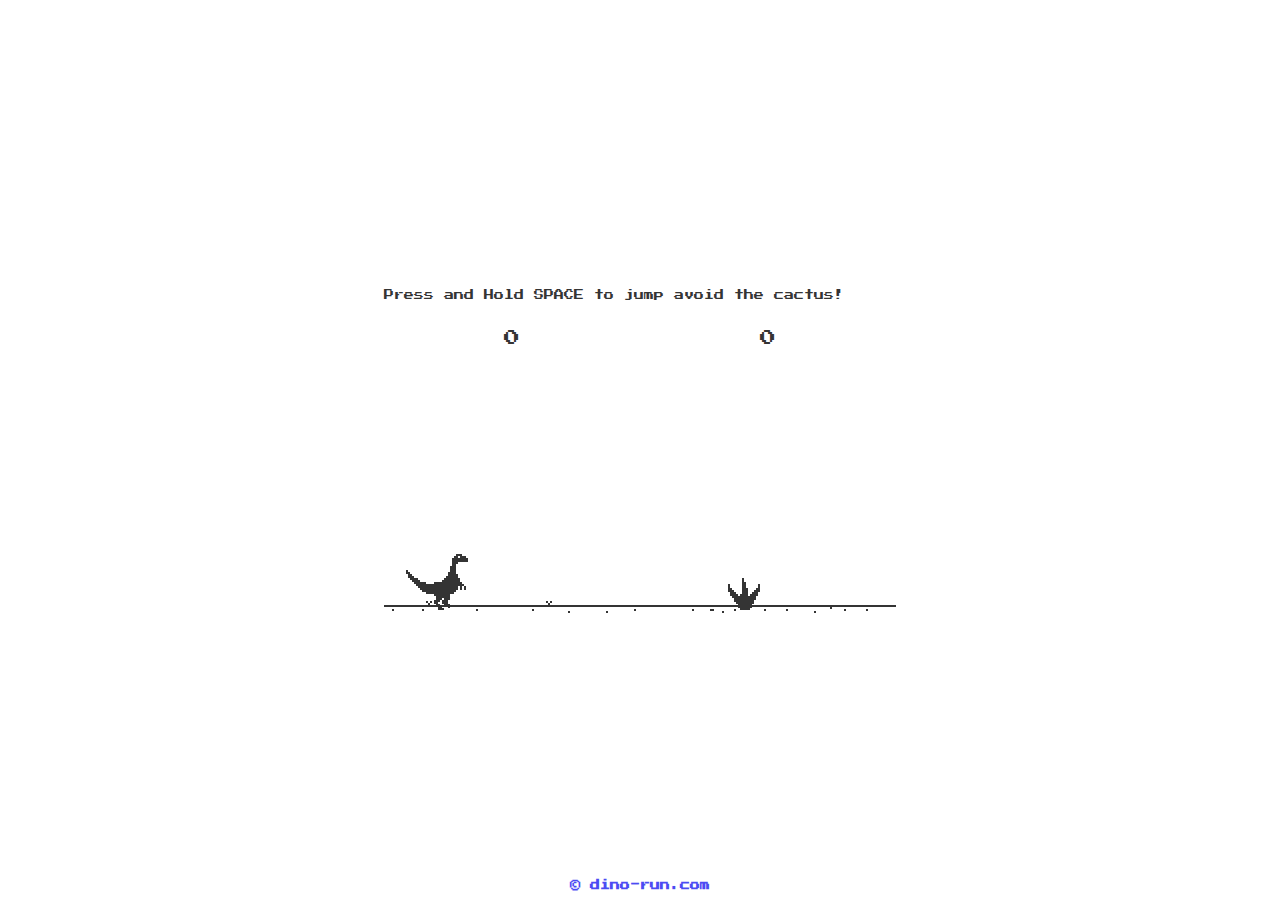
<file: index.html>
<!DOCTYPE html>
<html lang="en">
<head>
<meta http-equiv="Content-Type" content="text/html; charset=UTF-8"/>
<meta name="viewport" content="width=device-width,initial-scale=1">
<meta http-equiv="X-UA-Compatible" content="ie=edge">
<title>Chrome Dinosaur Game</title>
<meta name="description" content="Experience a replica endless runner game of the google chrome, get excitement of a high score challenge.">
<link rel="icon" href="favicon.png">	
<link rel="stylesheet" href="./style.css">
<script async src="https://web.archive.org/web/20250630193741js_/https://pagead2.googlesyndication.com/pagead/js/adsbygoogle.js?client=ca-pub-5482107427708792" crossorigin="anonymous"></script>
</head>  
<body>
<header>
<link rel="preconnect" href="https://fonts.googleapis.com">
<link rel="preconnect" href="https://fonts.gstatic.com" crossorigin>
<link href="https://fonts.googleapis.com/css2?family=Press+Start+2P&display=swap" rel="stylesheet">
</header>
<center>
<ins class="adsbygoogle" style="display:block" data-ad-client="ca-pub-5482107427708792" data-ad-slot="6359340232" data-ad-format="auto" data-full-width-responsive="true"></ins>
<script>
     (adsbygoogle = window.adsbygoogle || []).push({});
</script>
</center>
<div id="canvas">
<div id="control">Press and Hold SPACE to jump avoid the cactus!</div>
    <div id="score">
        <div id="scc">0</div>
        <div id="maxscc">0</div>
    </div>

    <canvas id="cnv" width="512" height="320"></canvas>
    <div id="pause">
        <div id="center">
            <div id="msg">
                GAME OVER
            </div>
            <div id="btt">

            </div>
        </div>

    </div>
</div>
<div id="src">
<img id="mandaca1" src="[data-uri]" alt="">
<img id="mandaca2" src="[data-uri]" alt="">
<img id="dino" src="[data-uri]" alt="">
<img src="[data-uri]" alt="" id="gr1">
<img src="[data-uri]" alt="" id="gr2">
</div>
<audio src='[data-uri]' id="jump"></audio>
<audio src="[data-uri]" id="dead"></audio>
<div id="copy"><a href="https://dino-run.com">© dino-run.com</a></div>
<script  src="./script.js"></script>
</body>
</html>
</file>
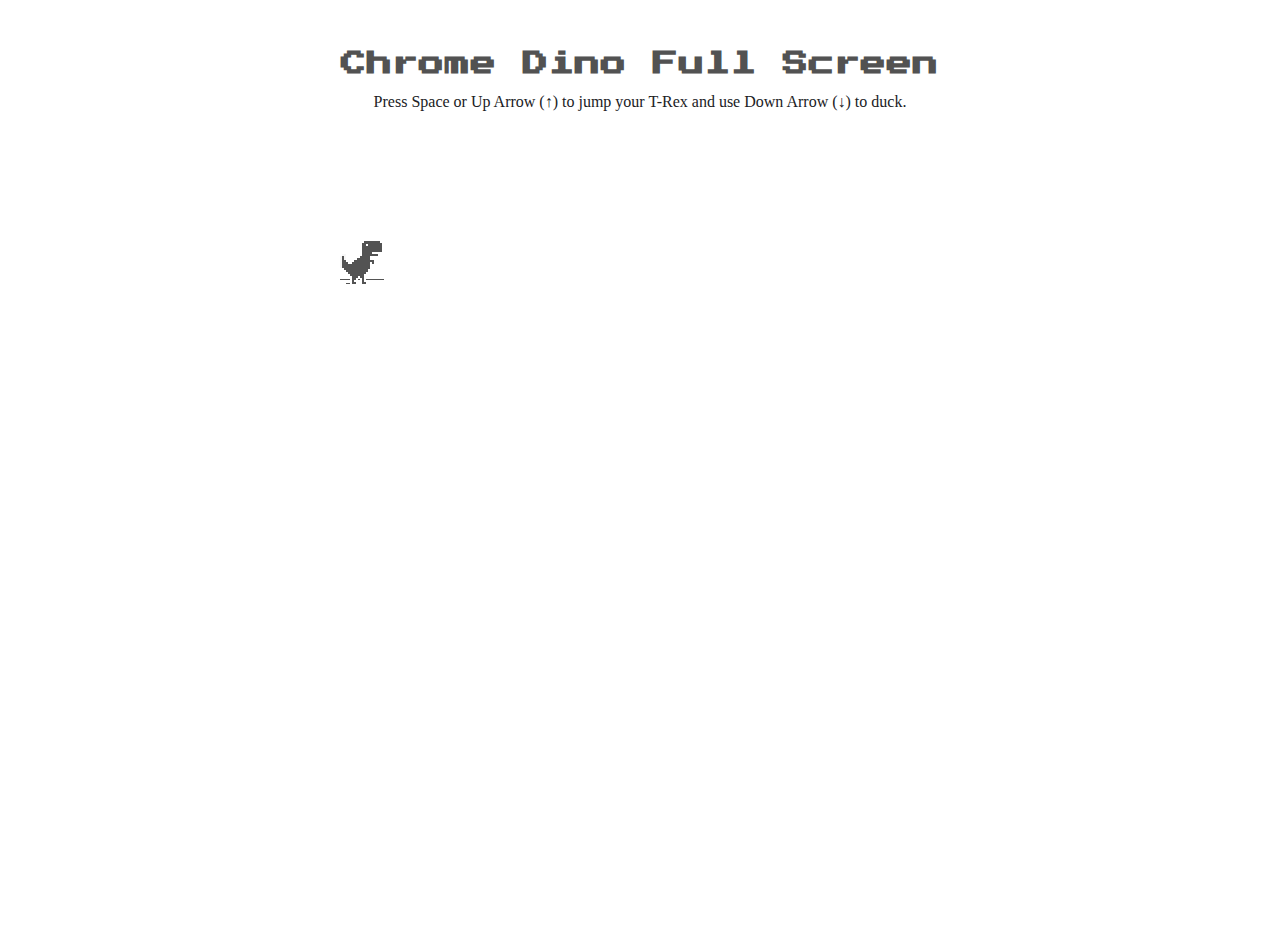
<file: fullscreen/index.html>
<!DOCTYPE html>
<html class="offline" lang="en">
<head>
<meta charset="utf-8">
<meta name="viewport" content="width=device-width,initial-scale=1">
<meta http-equiv="X-UA-Compatible" content="ie=edge">
<title>Chrome Dinosaur Game Fullscreen</title>
<meta name='description' content='Play dinosaur game google chrome offline in full screen mode, making it easier to get a high-score.'>
<link rel="shortcut icon" href="../favicon.png" type="image/x-icon">
<link rel="stylesheet" href="css/main.min.css">
<link rel="stylesheet" href="css/interstitial_core.min.css">
<link rel="stylesheet" href="css/neterror.min.css">
<script async src="https://web.archive.org/web/20250630193741js_/https://pagead2.googlesyndication.com/pagead/js/adsbygoogle.js?client=ca-pub-5482107427708792" crossorigin="anonymous"></script>
<script data-cfasync="false">"undefined"!=typeof Storage&&"true"===localStorage.getItem("elgoog-dark-mode")&&(document.documentElement.classList.add("g-dark"),_isCurrentDarkTheme_=!0)</script>
<script>const currTrexGame=""</script>
 <!-- Histats.com  START  (aync)-->
<script type="text/javascript">var _Hasync= _Hasync|| [];
_Hasync.push(['Histats.start', '1,4876251,4,0,0,0,00010000']);
_Hasync.push(['Histats.fasi', '1']);
_Hasync.push(['Histats.track_hits', '']);
(function() {
var hs = document.createElement('script'); hs.type = 'text/javascript'; hs.async = true;
hs.src = ('//s10.histats.com/js15_as.js');
(document.getElementsByTagName('head')[0] || document.getElementsByTagName('body')[0]).appendChild(hs);
})();</script>
<noscript><a href="/" target="_blank"><img  src="//sstatic1.histats.com/0.gif?4876251&101" alt="online visitors" border="0"></a></noscript>
<!-- Histats.com  END  -->   
</head>

<body id="t" class="neterror">
<h1 style="margin-top:50px;">Chrome Dino Full Screen</h1>
<div class="game-info">
<p class="game-des">Press Space or Up Arrow (↑) to jump your T-Rex and use Down Arrow (↓) to duck.</p>
</div>
</header>
<div id="main-frame-error" class="interstitial-wrapper">
<div id="main-content">
<div class="icon icon-offline" style="visibility:hidden"></div>
</div>

<div id="tr_slot1x1" class="translate-elements">
<center>
   <!-- iklan ukuran desktop tempel disini-->
<ins class="adsbygoogle" style="display:block" data-ad-client="ca-pub-5482107427708792" data-ad-slot="6359340232" data-ad-format="auto" data-full-width-responsive="true"></ins>
<script>
     (adsbygoogle = window.adsbygoogle || []).push({});
</script>
</center>
</div>
<div id="tr_slot468" class="slot468 translate-elements">
<center>
<!-- iklan ukuran mobile tempel disini -->
<ins class="adsbygoogle" style="display:block" data-ad-client="ca-pub-5482107427708792" data-ad-slot="8219506064" data-ad-format="auto" data-full-width-responsive="true"></ins>
<script>
     (adsbygoogle = window.adsbygoogle || []).push({});
</script>
</center>
</div>
</div>
<div id="offline-resources">
<img id="offline-resources-1x" src="images/100-offline-sprite.png"> 
<img id="offline-resources-2x" src="images/200-offline-sprite.png">
<div id="audio-resources">
<audio id="offline-sound-press" src="[data-uri]"></audio>
<audio id="offline-sound-hit" src="[data-uri]"></audio>
<audio id="offline-sound-reached" src="[data-uri]"></audio>
</div>
</div>
<script src="js/main.min.js"></script>
<script src="js/neterror.js"></script>
<script src="js/offline.min.js"></script>
<script src="js/offline-sprite-definitions.js"></script>
<script src="js/load_time_data.js"></script>
<script>
const pageData={altGameCommonImage1x:"/assets/p/dinosaur-game/img/default_100_percent/offline/100-olympic-firemedal-sprites.png"
,altGameCommonImage2x:"/assets/p/dinosaur-game/img/default_200_percent/offline/200-olympic-firemedal-sprites.png"
,dinoGameA11yAriaLabel:""
,dinoGameA11yGameOver:"Game over, your score is $1."
,dinoGameA11yHighScore:"Your highest score is $1."
,dinoGameA11yJump:"Jump!"
,dinoGameA11ySpeedToggle:"Start slower"
,dinoGameA11yStartGame:"Game started."
,enableAltGameMode:!1,errorCode:""
,fontfamily:"'Segoe UI', Tahoma, sans-serif"
,fontsize:"75%"
,heading:{hostName:"dino"
,msg:"Press space to play"}
,iconClass:"icon-offline"
,language:"en"
,textdirection:"ltr"
,title:"chrome://dino/"};loadTimeData.data=pageData
</script>
<script src="js/main2.min.js"></script>
</body>

</html>
</file>
<file: style.css>
#src img {
    display: none;
}
#canvas {
    width: 512px;
    position: absolute;
    left: 0;
    right: 0;
    margin: auto;
    bottom: 0;
    top: 0;
    height: 350px;
    font-family: "Press Start 2P", cursive;
    color: #343434;
}
#control {
	margin: 15px 0 30px 0;
	font-size: 10px;
}
#score {
    display: flex;
    justify-content: space-around;
}
#pause {
    backdrop-filter: contrast(0) brightness(500%);
    position: relative;
    z-index: 99;
    width: 512px;
    height: 320px;
    margin-top: -320px;
    display: flex;
    justify-content: center;
    align-items: center;
    display: none;
}
#center {
    text-align: center;
}
#msg {
    color: #343434;
    width: 100%;
    text-shadow: 2px 0 #fff, -2px 0 #fff, 0 2px #fff, 0 -2px #fff, 1px 1px #fff,
        -1px -1px #fff, 1px -1px #fff, -1px 1px #fff;
}
#btt {
    width: 44px;
    height: 44px;
    background: url([data-uri]);
    margin-left: auto;
    margin-right: auto;
    margin-top: 20px;
}
#btt:hover {
    background: url([data-uri]);
}
#copy {
    font-family: "Press Start 2P", cursive;
    position: absolute;
    bottom: 10px;
    margin: auto;
    left: 0;
    right: 0;
    text-align: center;
    color: #343434;
    width: fit-content;
    padding: 0 6px;
    font-weight: 600;
    font-size: 10px;
    opacity: 70%;
}
a:link {
  text-decoration: none;
}
</file>
<file: fullscreen/css/main.min.css>
@charset "UTF-8";
@keyframes button-style{
	0%,36%,40%{width:3.2rem}11.25%{width:.8rem}}
@keyframes fade-in-stagger{
	to{opacity:1;transform:translateY(0)}}
@keyframes sweep{0%{opacity:0}to{opacity:1}}
    :root{
	--main-theme-color:#fff;
	--main-elements-color:#000;
	--scrollbar-width:0px;
	--g-bg-color:#fff;
	--g-text-color:#222;
	--g-link-color:#1a0dab;
	--g-border-color:#dfe1e5;
	--g-menu-w-bg-clor:#eee;
	--g-menu-w-text-hover-color:#1c5b2c;
	--g-button-bg-color:#f8f9fa;
	--g-button-boder-color:#f8f9fa;
	--g-button-boder-hover-color:#dadce0;
	--g-button-hover-color:#202124;
	--g-modal-bg:rgba(0, 0, 0, 0.7);
	--g-text-hover-color:#000;
	--ds-shadow-overlay:0px 8px 12px #091E4226, 0px 0px 1px #091E424F;
	--tr-468-shadow:0px 1px 6px rgba(0, 0, 0, 0.1),  0px -1px 6px rgba(0, 0, 0, 0.1),  1px 0px 6px rgba(0, 0, 0, 0.1),  -1px 0px 6px rgba(0, 0, 0, 0.1);
	--hue:223;--bg:hsl(var(--hue),10%,100%);
	--fg:hsl(var(--hue),10%,0%);
	--primary:hsl(var(--hue),90%,55%);
	--primaryT:hsla(var(--hue),90%,55%,0);
	--transDur:0.3s;
	--g-font-family:Arial, sans-serif;--g-font-family-specific:'Quattrocento Sans', sans-serif;
	--g-fixedsys-font-family:'Pixelify Sans', sans-serif}
.g-dark{
	--g-bg-color:#181a1b;
	--g-text-color:#d3cfc9;
	--g-link-color:#8ab4f8;
	--g-border-color:#5f6368;
	--g-menu-w-bg-clor:#0d0d0d;
	--g-menu-w-text-hover-color:#06e0ff;
	--g-button-bg-color:#1b1e1f;
	--g-button-boder-color:#323638;
	--g-button-boder-hover-color:var(--g-button-boder-color);
	--g-button-hover-color:#c0bab2;
	--g-text-hover-color:#fff;
	--ds-shadow-overlay:inset 0px 0px 0px 1px #BCD6F01F, 0px 8px 12px #0304045C, 0px 0px 1px #03040480;
	--tr-468-shadow:var(--ds-shadow-overlay, 0 8px 16px -4px rgba(9, 30, 66, 0.25), 0 0 0 1px rgba(9, 30, 66, 0.08))}
    :root{
		--button-bg:#007bff;
		--button-hover-bg:#0056b3
		}
.g-dark{
	--button-bg:#0056b3;
	--button-hover-bg:#003a75}[lang=ja]{
	--g-font-family:"Noto Sans Devanagari", "Nirmala UI", "Mangal", "Arial Unicode MS", sans-serif}
body{font-family:var(--g-font-family)}
body,button,input{transition:background 600ms ease-in-out}
.dark-switch-label{display:flex;flex-direction:row-reverse;align-items:center;-webkit-tap-highlight-color:transparent;scale:.75}
.dark-switch-label .theme__fill,.dark-switch-label .theme__icon{transition:transform var(--transDur) ease-in-out}
.dark-switch-label .theme__icon,.dark-switch-label .theme__toggle{cursor:pointer;z-index:1}
.dark-switch-label .theme__icon,.dark-switch-label .theme__icon-part{position:absolute}
.dark-switch-label .theme__icon{display:block;top:.75rem;left:.75rem;width:1.5rem;height:1.5rem}[dir=rtl] 
.dark-switch-label .theme__icon{right:.75rem;left:auto}
.dark-switch-label .theme__icon-part{border-radius:50%;box-shadow:.4rem -.4rem 0 .5rem #f38020 inset;top:calc(50% - .5rem);left:calc(50% - .5rem);width:1rem;height:1rem;transition:box-shadow var(--transDur) ease-in-out,opacity var(--transDur) ease-in-out,transform var(--transDur) ease-in-out;transform:scale(.5)}[dir=rtl] 
.dark-switch-label .theme__icon-part{box-shadow:-.4rem -.4rem 0 .5rem #f38020 inset;right:calc(50% - .5rem);left:auto}
.dark-switch-label .theme__icon-part~.theme__icon-part{background-color:#f38020;border-radius:.05rem;box-shadow:none;top:50%;left:calc(50% - .05rem);transform:rotate(0deg) translateY(.5rem);transform-origin:50% 0;width:.1rem;height:.2rem}[dir=rtl] 
.dark-switch-label .theme__icon-part~.theme__icon-part{right:calc(50% - .05rem);left:auto}
.dark-switch-label .theme__icon-part:nth-child(3){transform:rotate(45deg) translateY(.5rem)}
.dark-switch-label .theme__icon-part:nth-child(4){transform:rotate(90deg) translateY(.5rem)}
.dark-switch-label .theme__icon-part:nth-child(5){transform:rotate(135deg) translateY(.5rem)}
.dark-switch-label .theme__icon-part:nth-child(6){transform:rotate(180deg) translateY(.5rem)}
.dark-switch-label .theme__icon-part:nth-child(7){transform:rotate(225deg) translateY(.5rem)}
.dark-switch-label .theme__icon-part:nth-child(8){transform:rotate(270deg) translateY(.5rem)}
.dark-switch-label .theme__icon-part:nth-child(9){transform:rotate(315deg) translateY(.5rem)}[dir=rtl] 
.dark-switch-label .theme__icon-part:nth-child(3){transform:rotate(-45deg) translateY(.5rem)}[dir=rtl] 
.dark-switch-label .theme__icon-part:nth-child(4){transform:rotate(-90deg) translateY(.5rem)}[dir=rtl] 
.dark-switch-label .theme__icon-part:nth-child(5){transform:rotate(-135deg) translateY(.5rem)}[dir=rtl] 
.dark-switch-label .theme__icon-part:nth-child(6){transform:rotate(-180deg) translateY(.5rem)}[dir=rtl] 
.dark-switch-label .theme__icon-part:nth-child(7){transform:rotate(-225deg) translateY(.5rem)}[dir=rtl] 
.dark-switch-label .theme__icon-part:nth-child(8){transform:rotate(-270deg) translateY(.5rem)}[dir=rtl] 
.dark-switch-label .theme__icon-part:nth-child(9){transform:rotate(-315deg) translateY(.5rem)}
.dark-switch-label .theme__label,.dark-switch-label .theme__toggle,.dark-switch-label .theme__toggle-wrap{position:relative}
.dark-switch-label .theme__toggle,.dark-switch-label .theme__toggle:before{display:block}
.dark-switch-label .theme__toggle{background-color:#b7bbbd;border-radius:25%/50%;box-shadow:0 0 0 .125rem var(--primaryT);padding:.25rem;width:6rem;height:3rem;-webkit-appearance:none;appearance:none;transition:background-color var(--transDur) ease-in-out,box-shadow .15s ease-in-out,transform var(--transDur) ease-in-out}
.dark-switch-label .theme__toggle:before{background-color:#fff;border-radius:50%;content:"";width:2.5rem;height:2.5rem;transition:background-color var(--transDur) ease-in-out,transform var(--transDur) ease-in-out;box-shadow:0 .15em .3em #00000026,0 .2em .5em #0000004d}
.dark-switch-label .theme__toggle:focus{box-shadow:0 0 0 .125rem var(--primary);outline:transparent}
.dark-switch-label .theme__toggle:checked:before,.dark-switch-label .theme__toggle:checked~.theme__icon{transform:translateX(3rem)}[dir=rtl] 
.dark-switch-label .theme__toggle:checked:before,[dir=rtl] 
.dark-switch-label .theme__toggle:checked~.theme__icon{transform:translateX(-3rem)}
.dark-switch-label .theme__toggle:checked:before{background-color:#171718}
.dark-switch-label .theme__toggle:checked~.theme__fill{transform:translateX(0)}
.dark-switch-label .theme__toggle:checked~.theme__icon .theme__icon-part:nth-child(1){box-shadow:.2rem -.2rem 0 .2rem #f38020 inset;transform:scale(1)}[dir=rtl] 
.dark-switch-label .theme__toggle:checked~.theme__icon .theme__icon-part:nth-child(1){box-shadow:-.2rem -.2rem 0 .2rem #f38020 inset}
.dark-switch-label .theme__toggle:checked~.theme__icon .theme__icon-part~.theme__icon-part{opacity:0}
.dark-switch-label .theme__toggle:checked~.theme__icon .theme__icon-part:nth-child(2){transform:rotate(45deg) translateY(.8rem)}
.dark-switch-label .theme__toggle:checked~.theme__icon .theme__icon-part:nth-child(3){transform:rotate(90deg) translateY(.8rem)}
.dark-switch-label .theme__toggle:checked~.theme__icon .theme__icon-part:nth-child(4){transform:rotate(135deg) translateY(.8rem)}
.dark-switch-label .theme__toggle:checked~.theme__icon .theme__icon-part:nth-child(5){transform:rotate(180deg) translateY(.8rem)}
.dark-switch-label .theme__toggle:checked~.theme__icon .theme__icon-part:nth-child(6){transform:rotate(225deg) translateY(.8rem)}
.dark-switch-label .theme__toggle:checked~.theme__icon .theme__icon-part:nth-child(7){transform:rotate(270deg) translateY(.8rem)}
.dark-switch-label .theme__toggle:checked~.theme__icon .theme__icon-part:nth-child(8){transform:rotate(315deg) translateY(.8rem)}
.dark-switch-label .theme__toggle:checked~.theme__icon .theme__icon-part:nth-child(9){transform:rotate(360deg) translateY(.8rem)}[dir=rtl] 
.dark-switch-label .theme__toggle:checked~.theme__icon .theme__icon-part:nth-child(2){transform:rotate(-45deg) translateY(.8rem)}[dir=rtl] 
.dark-switch-label .theme__toggle:checked~.theme__icon .theme__icon-part:nth-child(3){transform:rotate(-90deg) translateY(.8rem)}[dir=rtl] 
.dark-switch-label .theme__toggle:checked~.theme__icon .theme__icon-part:nth-child(4){transform:rotate(-135deg) translateY(.8rem)}[dir=rtl] 
.dark-switch-label .theme__toggle:checked~.theme__icon .theme__icon-part:nth-child(5){transform:rotate(-180deg) translateY(.8rem)}[dir=rtl] 
.dark-switch-label .theme__toggle:checked~.theme__icon .theme__icon-part:nth-child(6){transform:rotate(-225deg) translateY(.8rem)}[dir=rtl] 
.dark-switch-label .theme__toggle:checked~.theme__icon .theme__icon-part:nth-child(7){transform:rotate(-270deg) translateY(.8rem)}[dir=rtl] 
.dark-switch-label .theme__toggle:checked~.theme__icon .theme__icon-part:nth-child(8){transform:rotate(-315deg) translateY(.8rem)}[dir=rtl] 
.dark-switch-label .theme__toggle:checked~.theme__icon .theme__icon-part:nth-child(9){transform:rotate(-360deg) translateY(.8rem)}
@supports selector(:focus-visible){.dark-switch-label .theme__toggle:focus{box-shadow:0 0 0 .125rem var(--primaryT)}
.dark-switch-label .theme__toggle:focus-visible{box-shadow:0 0 0 .125rem var(--primary)}}html{box-sizing:border-box;font-size:10px}*,:after,:before{box-sizing:inherit}
body,html{height:100%}
body{font-size:1.6rem;background-color:var(--g-bg-color);color:var(--g-text-color)}
blockquote,body,div,figure,footer,form,h1,h2,h3,h4,h5,h6,header,html,iframe,label,legend,li,nav,object,ol,p,section,table,ul{margin:0;padding:0}
article,figure,footer,header,hgroup,nav,section{display:block}
img{box-sizing:content-box}
dl,ol,ul{list-style:none;margin-block-start:0;margin-block-end:0;padding-inline-start:0}
button,fieldset,img,input,textarea{border:0;outline:0}a,a:active,a:hover,a:link,a:visited{text-decoration:none}
i{font-style:normal!important}
button,input,optgroup,select,textarea{font-family:inherit;font-size:100%;line-height:1.15;margin:0}
h3{font-size:1.2em;display:inline}
h3 a{color:#fff}
h4{margin:0;padding:8px 0 10px;font-size:1.17em;font-style:italic;text-align:center}
h4:first-letter{font-size:1.2em;font-weight:700}
h4 a{color:#419d78}
.hidden-link{display:block;width:100%;height:100%;position:absolute;top:0;left:0;opacity:0}@media (max-width:811px){
@keyframes hide-show{0%,15%,to{visibility:hidden;opacity:0}30%,85%{visibility:visible;opacity:1}}}
.menu-button{font:100%/1.5 var(--g-font-family-specific);width:6.5rem;height:6.5rem;left:0;top:0;position:absolute;z-index:10001;-webkit-user-select:none;user-select:none;color:var(--g-text-color);text-align:left}[dir=rtl] 
.menu-button{right:0}
.menu-button #button-check{position:absolute;height:0;width:0;margin:0;padding:0;opacity:0;}
.menu-button 
.menu-label{position:absolute;height:100%;width:100%;top:-2px;left:-2px;border:0;outline:0;background:0 0;cursor:pointer;z-index:2;transform:scale(.8)}
.menu-button .burger,.menu-button .menu-label::after{position:absolute;top:50%;left:50%;transform:translateX(-50%) translateY(-50%)}
.menu-button .menu-label::after{content:"";border-radius:15%;background-color:#000;width:6rem;height:6rem;box-shadow:0 .4rem 1rem 0 rgba(0,0,0,.5)}
.menu-button .burger{z-index:3;width:3.2rem;height:3.2rem;transition:opacity .5s cubic-bezier(.19,1,.22,1)}
.menu-button .burger .bar,.menu-button .burger::after,.menu-button .burger::before{position:absolute;left:0;width:100%;height:20%;border-radius:3rem;background:#fff;content:'';transition:all .5s cubic-bezier(.19,1,.22,1)}
.menu-button .burger .bar{background-color:#b7bbbd;top:39%;animation:button-style 2s ease .16s infinite}
.menu-button .burger::before{background-color:#b7bbbd;top:0;transform-origin:top left}
.menu-button .burger::after{background-color:#b7bbbd;bottom:0;transform-origin:bottom left}
.menu-button .burger:before{animation:button-style 2s ease 0s infinite;transition:transform .4s}
.menu-button .burger:after{animation:button-style 2s ease .32s infinite;transition:transform .4s}
.menu-button .menu-label:hover:after{box-shadow:.04rem .04rem .08rem rgba(0,0,0,.042),.1rem .1rem .2rem rgba(0,0,0,.061),.19rem .19rem .38rem rgba(0,0,0,.075),.34rem .34rem .67rem rgba(0,0,0,.089),.63rem .63rem 1.25rem rgba(0,0,0,.108),1.5rem 1.5rem 3rem rgba(0,0,0,.15);transition:box-shadow .5s}
.menu-button .menu-label:hover .menu-tooltip{opacity:.9;transition:opacity .5s}
@media (hover:none),(pointer:coarse){
	.menu-button .menu-label:hover .menu-tooltip,.menu-button .menu-tooltip{display:none}
	.menu-button .menu-label:hover .burger .bar,.menu-button .menu-label:hover .burger::after,.menu-button .menu-label:hover .burger::before{animation:none}}
	.menu-button .visuallyhidden{border:0;clip:rect(0 0 0 0);height:.1rem;margin:-.1rem;overflow:hidden;padding:0;position:absolute;width:.1rem}[id=button-check]:checked+
	.menu-label .burger::after,[id=button-check]:checked+
	.menu-label .burger::before{width:141.42%}[id=button-check]:checked+
	.menu-label .burger::before{animation:none;transform:rotate(45deg) translateY(-50%)}[id=button-check]:checked+
	.menu-label .burger::after{animation:none;transform:rotate(-45deg) translateY(50%)}[id=button-check]:checked+
	.menu-label .burger .bar{animation:none;transform:scale(.1)}[id=button-check]:checked~
	#menu-w{visibility:visible;opacity:1;transition:visibility 0s,opacity .5s linear}[id=button-check]:checked~
	#menu-w.is-active .col{transform:translateY(2rem);transition:opacity .3s ease;animation:fade-in-stagger .8s ease forwards}
	.menu-button .menu-header{margin-top:7rem}
	.menu-button .menu-main{width:97%;margin-left:auto;margin-right:auto;max-width:120rem}#menu-w{position:relative;width:calc(100vw - var(--scrollbar-width));background-color:var(--g-menu-w-bg-clor);visibility:hidden;opacity:0;max-height:100vh;overflow-y:auto;border-width:0;border-bottom:.1rem solid #C7C8CC;border-image-source:#C7C8CC;border-image-slice:1}
	#menu-w.is-active{box-shadow:0 .4rem 1.2rem rgba(0,0,0,.15)}
@media screen and (min-width:320px){
	.menu-button .gspring{letter-spacing:-.22rem}}
@media screen and (min-width:375px){
	.menu-button .gspring{letter-spacing:-.2rem}}
@media screen and (min-width:550px){
	.menu-button .menu-header{margin-top:1.6rem}
@media screen and (min-width:800px){
	.menu-button .menu-label{transform:scale(1);top:2px;left:2px}}
@media screen and (min-width:768px){
	#menu-nav{flex-wrap:nowrap}
	#menu-nav .col{flex:0 0 25%}
	.menu-button .gspring{letter-spacing:-.18rem}
@media screen and (min-width:960px){
	.menu-button .gspring{letter-spacing:-.05rem}}
	.main-title{position:relative;z-index:10;max-width:80%;margin:0 auto}
	.main-title h1,.main-title p,body>img[width="0"][height="0"][src*="#"]{display:none}}
@media screen and (min-width:550px){
}
@media screen and (min-width:768px){
	#tr_slot1x1 .video-label,html
@media (any-hover:hover){
	}
	#tr_slot468{width:468px;max-width:100%}
@media screen and (max-width:1024.9px){
	        .slot468.plain #rbox-t2m{box-shadow:none}}
			.slot468 .trc-main-label span,.slot468 .video-label-box span{padding:12px 3px 0!important}
			.slot468 .video-label{max-height:65px!important;-webkit-line-clamp:3!important}
			#tr_slot1x1 .video-label-box{margin:10px!important}
			#tr_slot1x1 .branding{padding-top:10px!important}
			#tr_slot1x1 .video-label{font-weight:700!important;line-height:20px!important;-webkit-line-clamp:2!important;display:-webkit-box;-webkit-box-orient:vertical}
			#tr_slot1x1{min-height:175px;width:100%;margin-top:-25px}
			#tr_slot1x1{margin-top:-35px}
			#tr_slot1x1{box-shadow:none!important;-moz-box-shadow:none!important;-webkit-box-shadow:none!important;-o-box-shadow:none!important;border-radius:unset!important}
			body>span:not([width]):not([height])>img[width="0"][height="0"]{display:none}[lang=en]
</file>
<file: fullscreen/css/interstitial_core.min.css>
:root{
	--background-color:#fff;
	--google-blue-100:rgb(210, 227, 252);
	--google-blue-300:rgb(138, 180, 248);
	--google-blue-600:rgb(26, 115, 232);
	--google-blue-700:rgb(25, 103, 210);
	--google-gray-100:rgb(241, 243, 244);
	--google-gray-300:rgb(218, 220, 224);
	--google-gray-500:rgb(154, 160, 166);
	--google-gray-50:rgb(248, 249, 250);
	--google-gray-600:rgb(128, 134, 139);
	--google-gray-700:rgb(95, 99, 104);
	--google-gray-800:rgb(60, 64, 67);
	--google-gray-900:rgb(32, 33, 36);
	--float-left:left;
	--float-right:right;
	--text-align-left:left;
	--text-align-right:right;
	--margin-left:0;
	--margin-right:auto;
	--padding-left:0;
	--padding-right:16px
	}
	[dir=rtl]{
		--float-left:right;
		--float-right:left;
		--text-align-left:right;
		--text-align-right:left;
		--margin-left:auto;
		--margin-right:0;
		--padding-left:16px;
		--padding-right:0}
body{
	color:var(--text-color);
	--error-code-color:var(--google-gray-700);
	--heading-color:var(--google-gray-900);
	--link-color:rgb(88, 88, 88);
	--popup-container-background-color:rgba(0,0,0,.65);
	--primary-button-fill-color-active:var(--google-blue-700);
	--primary-button-fill-color:var(--google-blue-600);
	--primary-button-text-color:#fff;
	--quiet-background-color:rgb(247, 247, 247);
	--secondary-button-border-color:var(--google-gray-500);
	--secondary-button-fill-color:#fff;
	--secondary-button-hover-border-color:var(--google-gray-600);
	--secondary-button-hover-fill-color:var(--google-gray-50);
	--secondary-button-text-color:var(--google-gray-700);
	--small-link-color:var(--google-gray-700);
	--text-color:var(--google-gray-900);
	background:var(--background-color);
	word-wrap:break-word
	}
.nav-wrapper .secondary-button{
	background:var(--secondary-button-fill-color);
    border:1px solid var(--secondary-button-border-color);
	color:var(--secondary-button-text-color);
	float:var(--float-right);
	margin:0;
	padding:8px 16px
	}
.hidden{display:none}
.icon{background-repeat:no-repeat;background-size:100%}
.g-dark body{
	--background-color:var(--google-gray-900);
	--error-code-color:var(--google-gray-500);
	--heading-color:var(--google-gray-500);
	--link-color:var(--google-blue-300);
	--primary-button-fill-color-active:rgb(129, 162, 208);
	--primary-button-fill-color:var(--google-blue-300);
	--primary-button-text-color:var(--google-gray-900);
	--quiet-background-color:var(--background-color);
	--secondary-button-border-color:var(--google-gray-700);
	--secondary-button-fill-color:var(--google-gray-900);
	--secondary-button-hover-fill-color:rgb(48, 51, 57);
	--secondary-button-text-color:var(--google-blue-300);
	--small-link-color:var(--google-blue-300);
	--text-color:var(--google-gray-500)
	}
</file>
<file: fullscreen/css/neterror.min.css>
@import url('https://fonts.googleapis.com/css2?family=Press+Start+2P&display=swap"');
@import url('https://fonts.googleapis.com/css2?family=Pixelify+Sans:wght@400..700&display=swap"');
body{
	background-color:var(--background-color);
	font-family:var(--g-font-family-specific)}
.neterror header nav{
	display:flex;
	justify-content:flex-end;
	align-content:center;
	align-items:center
	}
.neterror header nav #faq_img{isplay:inline;margin:0}
h1,header{text-align:center}
header{padding-top:1em;max-width:960px;margin:auto}
h1{color: #525252;font-family: "Press Start 2P", system-ui; font-size:1.6em;font-weight:700;margin:.67em auto}
h1 a,header p a{text-decoration:none}
h1 a{color:var(--text-color)}
header .game-info{padding-inline:8px;width:fit-content;margin:0 auto;text-align:var(--text-align-left)}
header p{line-height:1.75em;font-size:1em;padding:0 .8em}
header div p{display:inline;margin-top:8px}
header p a{color:#1e90ff;font-weight:700}
header p a:hover{text-decoration:underline;background-color:rgba(30,144,255,.1);transition:.2s ease-in-out}
#hint{position:relative;top:0;display:none}
#hintc{width:300px}
#tr_slot468,.hidden{display:none}
.translate-elements{transition:transform 250ms cubic-bezier(.4,0,1,1) 400ms}
.controller{height:70vh;left:0;position:absolute;bottom:0;width:100vw}
#main-frame-error .options{position:relative;width:fit-content;margin:2em auto 0;z-index:1}
#main-frame-error label[for=botStatus]{display:inline-block;cursor:pointer;font-weight:700}
#main-frame-error #botStatus{cursor:pointer;margin-right:5px;accent-color:#1e90ff}[dir=rtl]
#main-frame-error #botStatus{margin-right:0;margin-left:5px}@media (max-width:416px){h1{font-size:1.5em}
#main-frame-error .options{margin-top:1em}}
#tr_slot468{width:468px;max-width:95%;min-height:90px;margin:100px auto 0}
#tr_slot468 .video-label{font-weight:700!important}
#tr_slot1x1 .trc_spotlight_item{width:97.99%;margin-left:2%;background-color:transparent!important;box-shadow:none!important}[dir=rtl] 
#tr_slot1x1 .trc_spotlight_item{margin-left:auto;margin-right:2%}
#tr_slot1x1{width:fit-content;min-width:728px;max-width:970px;margin:20px auto 0;transform:translateX(calc(300px - 50%))}[dir=rtl] 
#tr_slot1x1{transform:translateX(calc(50% - 300px))}@media (max-width:768px){#tr_slot1x1{display:none}
#tr_slot468{display:block}}
#faq_img{margin-left:0}[dir=rtl] 
#faq_img{margin-right:0}
#faq_img img{vertical-align:top}
/*!* Don't use the main frame div when the error is in a subframe. *!*/
/*!* Don't use the subframe error div when the error is in a main frame. *!*/
.icon{-webkit-user-select:none;display:inline-block}
.icon-offline{content:-webkit-image-set(url(../images/100-error-offline.png) 1x,url(../images/200-error-offline.png) 2x);position:relative}
.other-versions { margin-bottom: 0px; font-family: "Pixelify Sans", sans-serif; text-align: center;}
.other-versions ul { display: inline-block; margin: 0; list-style-type: none;}
.other-versions ul li { float: left; margin: 20px 5px; text-align: center;}
.other-versions ul li img { display: block;}
.other-versions ul li a { color:#0081ff; font-size: 12px; font-weight: bold; text-decoration: none;}
.game-des{font-size: 16px; font-family: "Times New Roman", Times, serif; text-align: center;}
.description{width: auto; max-width: 620px; margin-left: auto; margin-right: auto; font-family: "Pixelify Sans", sans-serif; font-weight: 400; font-style: normal; text-align: center; color: #525252;} 
#offline-resources,.hidden{display:none}
.offline{transition:filter 1.5s cubic-bezier(.65,.05,.36,1),background-color 1.5s cubic-bezier(.65,.05,.36,1)}
.offline body{transition:background-color 1.5s cubic-bezier(.65,.05,.36,1)}
.offline.inverted{filter:invert(1)}
.offline.inverted,.offline.inverted body{background-color:#dfdedb}
.offline .interstitial-wrapper{color:var(--text-color);font-size:1em;line-height:1.55;margin:0 auto;max-width:600px;padding-top:100px;position:relative;width:100%}html[dir=rtl] 
.runner-container,html[dir=rtl].offline .icon-offline{transform:scaleX(-1)}
.offline .runner-container{direction:ltr;height:150px;max-width:600px;overflow:hidden;position:absolute;top:35px;width:44px}
.offline .runner-container:focus{outline:0}
.offline .runner-container:focus-visible{outline:0}
.offline .runner-canvas{height:150px;max-width:600px;opacity:1;overflow:hidden;position:absolute;top:0;z-index:10}
.offline .controller{height:100vh;left:0;position:absolute;top:0;width:100vw}
#offline-instruction{image-rendering:-moz-crisp-edges;image-rendering:-webkit-crisp-edges;image-rendering:crisp-edges;left:0;margin:auto;position:absolute;right:0;top:60px;width:fit-content}
.offline-runner-live-region{bottom:0;clip-path:polygon(0 0,0 0,0 0);color:var(--background-color);display:block;font-size:xx-small;overflow:hidden;position:absolute;text-align:center;transition:color 1.5s cubic-bezier(.65,.05,.36,1);-webkit-user-select:none;user-select:none}
.slow-speed-option{display:none}
@media (max-height:350px){
.icon-offline{margin:0 0 10px}
.interstitial-wrapper{margin-top:5%}h1{font-size:1em;}
.game-des{display:none}
}
@media (min-width:420px) and (max-width:736px) and (min-height:240px) and (max-height:420px) and (orientation:landscape){
.interstitial-wrapper{margin-bottom:100px}	
h1{font-size:1.5em;}
.game-des{display:none}
}
@media (max-width:360px) and (max-height:480px){
.offline .interstitial-wrapper{padding-top:60px}
.offline .runner-container{top:8px}
}
@media (min-height:240px) and (orientation:landscape){
.offline .interstitial-wrapper{margin-bottom:90px}
.icon-offline{margin-bottom:20px}
}
@media (max-height:320px) and (orientation:landscape){
.icon-offline{margin-bottom:0}
.offline .runner-container{top:10px}
}
@media only screen and (-webkit-min-device-pixel-ratio: 2), only screen and (min--moz-device-pixel-ratio: 2), only screen and (-o-min-device-pixel-ratio: 2/1), only screen and (min-resolution: 192dpi), 
only screen and (min-resolution: 2dppx) { 
h1{font-size:1em;}
.game-des{display:none}
}
@media (max-width:240px){.interstitial-wrapper{overflow:inherit;padding:0 8px}}
	.arcade-mode,.arcade-mode .runner-canvas,.arcade-mode .runner-container{image-rendering:pixelated;max-width:100%;overflow:hidden}
	#ad{transition:all 250ms cubic-bezier(.4,0,1,1) 400ms}
	.arcade-mode #buttons,.arcade-mode #main-content{opacity:0;overflow:hidden;transition:transform 250ms cubic-bezier(.4,0,1,1) 400ms}
	.arcade-mode .interstitial-wrapper{height:100vh;max-width:100%;overflow:hidden}
	.arcade-mode .runner-container{left:0;margin:auto;right:0;transform-origin:top center;transition:transform 250ms cubic-bezier(.4,0,1,1) 400ms;z-index:2}[dir=rtl]
	.arcade-mode .runner-container{transform-origin:top center}
	.g-dark .icon{filter:invert(1)}
	.g-dark.offline .runner-canvas{filter:invert(1);transition:filter 1.5s cubic-bezier(.65,.05,.36,1),background-color 1.5s cubic-bezier(.65,.05,.36,1)}
	.g-dark.offline.inverted .runner-canvas{filter:invert(0)}
	.g-dark.offline.inverted{background-color:var(--background-color);filter:invert(0)}
	.g-dark.offline.inverted body{background-color:#fff}
	.g-dark.offline.inverted .offline-runner-live-region{color:#fff}
	}
</file>
